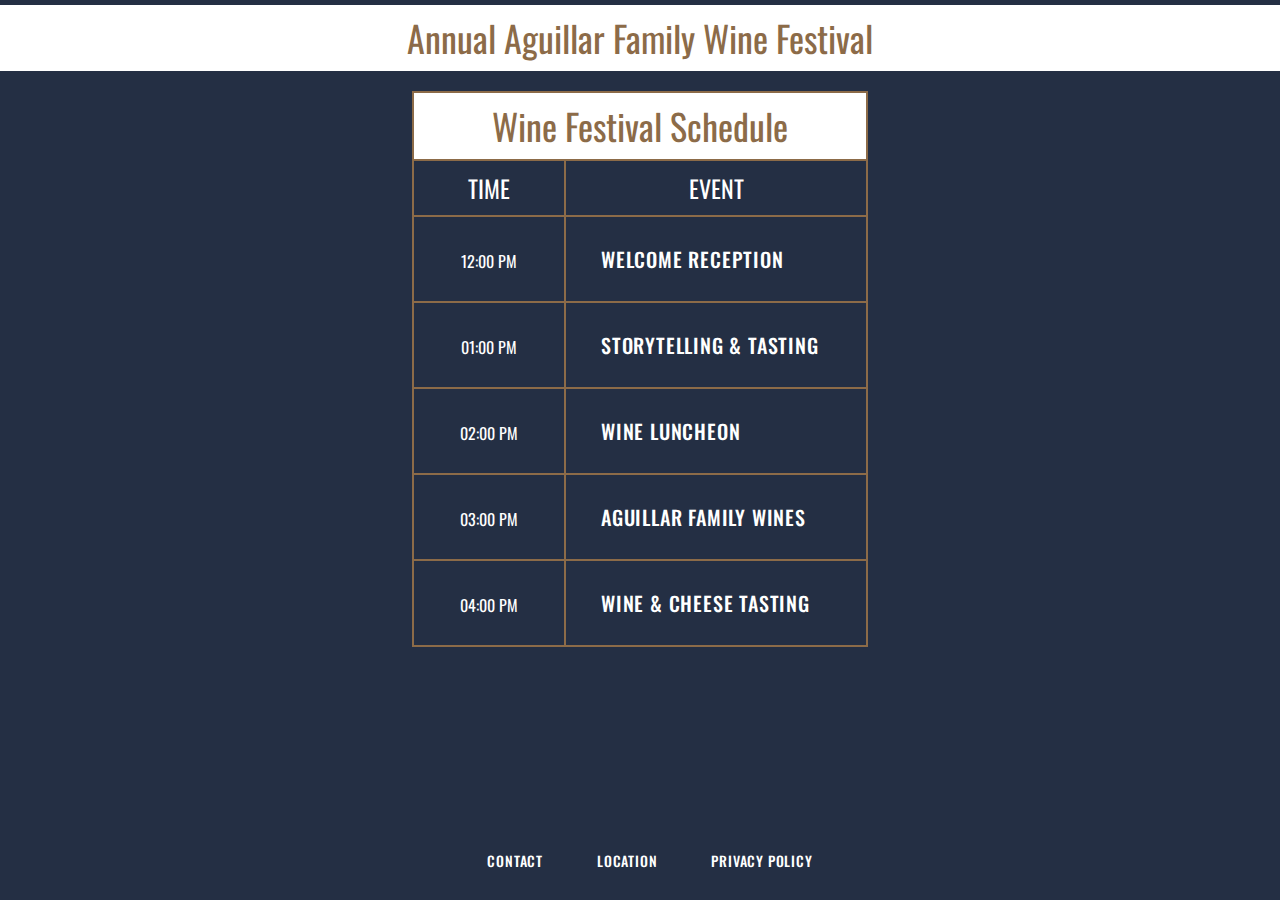
<file: wineFestivalSchedule/index.html>
<!DOCTYPE html>
<html>

<head>
  <meta charset="utf-8">
  <title>Aguillar Family Wine Festival</title>
  <link rel="stylesheet" type="text/css" href="reset.css" />
  <link rel="stylesheet" type="text/css" href="style.css" />
  <link href="https://fonts.googleapis.com/css?family=Oswald" rel="stylesheet">
</head>

<body>
  <header>
    <h1>Annual Aguillar Family Wine Festival</h1>
  </header>
  
  <div class="container">
    <table>
      <thead>
        <tr>
          <th colspan="2">
            <h1>Wine Festival Schedule</h1>
          </th>
        </tr>
        <tr>
          <th>
            <h2>Time</h2>
          </th>
          <th>
            <h2>Event</h2>
          </th>
        </tr>
      </thead>
      <tbody>
        <tr>
          <td class="left">12:00 PM</td>
          <td><h3>WELCOME RECEPTION</h3></td>
        </tr>
         <tr>
          <td class="left">01:00 PM</td>
          <td><h3>STORYTELLING & TASTING</h3></td>
        </tr>
        <tr>
          <td class="left">02:00 PM</td>
          <td><h3>WINE LUNCHEON</h3></td>
        </tr>
            <tr>
          <td class="left">03:00 PM</td>
          <td><h3>AGUILLAR FAMILY WINES</h3></td>
        </tr>
        <tr>
          <td class="left">04:00 PM</td>
          <td><h3>WINE & CHEESE TASTING</h3></td>
        </tr>               
      </tbody>
    </table>
  </div>
  
  <footer>
    <h3>Contact</h3>
    <h3>Location</h3>
    <h3>Privacy Policy</h3>
  </footer>
</body>

</html>
</file>
<file: wineFestivalSchedule/style.css>
body {
    background-color: #242f44;
    color: white;
      font-family: 'Oswald', sans-serif;
  }
  
  header {
    text-align: center;
    margin-top: 5px;
  }
  
  h1 {
    font-size: 36px;
    padding: 15px;
    color: #8c6b48;
    background-color: white;
  }
  
  h2 {
    font-size: 24px;
    padding: 15px;
    text-transform: uppercase;
  }
  
  h3 {
    font-size: 20px;
    padding: 15px;
    text-transform: uppercase;
    text-align: left;
    margin-left: 20px;
    font-weight: 500;
    line-height: 2.7;
    letter-spacing: 0.8px;
  }
  
  th {
    border: 2px solid #8c6b48;
  }
  
  table {
    text-align: center;
    margin: 20px auto;
  }
  
  td {
    border: 2px solid #8c6b48;
    width: 300px;
  }
  
  footer {
    margin-top: 50px;
    text-align: center;
    position: fixed;
    width: 100%;
    bottom: 5px;
    background-color: #242f44;
    z-index: 5;
  }
  footer h3 {
    display: inline-block;
    font-size: 14px;
    background-color: #242f44;
  }
  
  .container {
    max-width: 940px;
    margin: 0 auto;
    height: 800px;
  }
  
  
  .left {
    width: 150px;
  }
</file>
